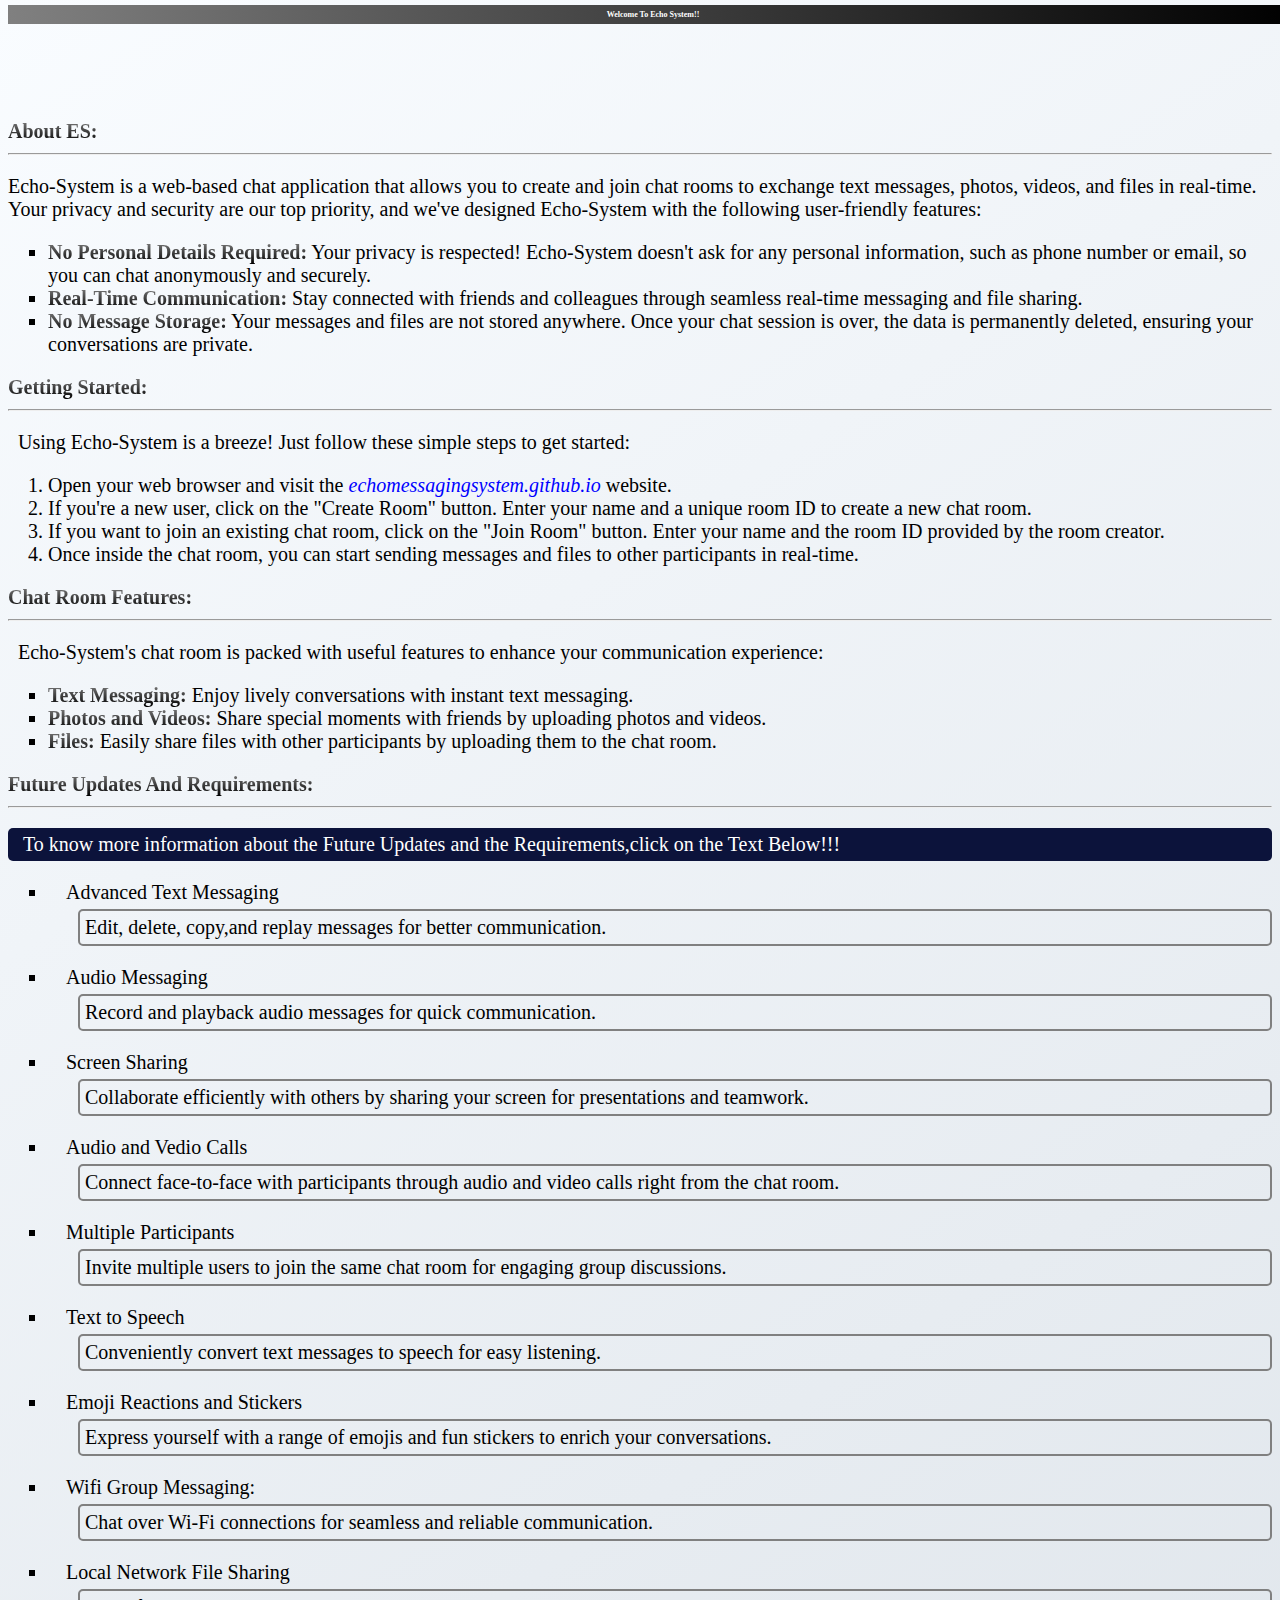
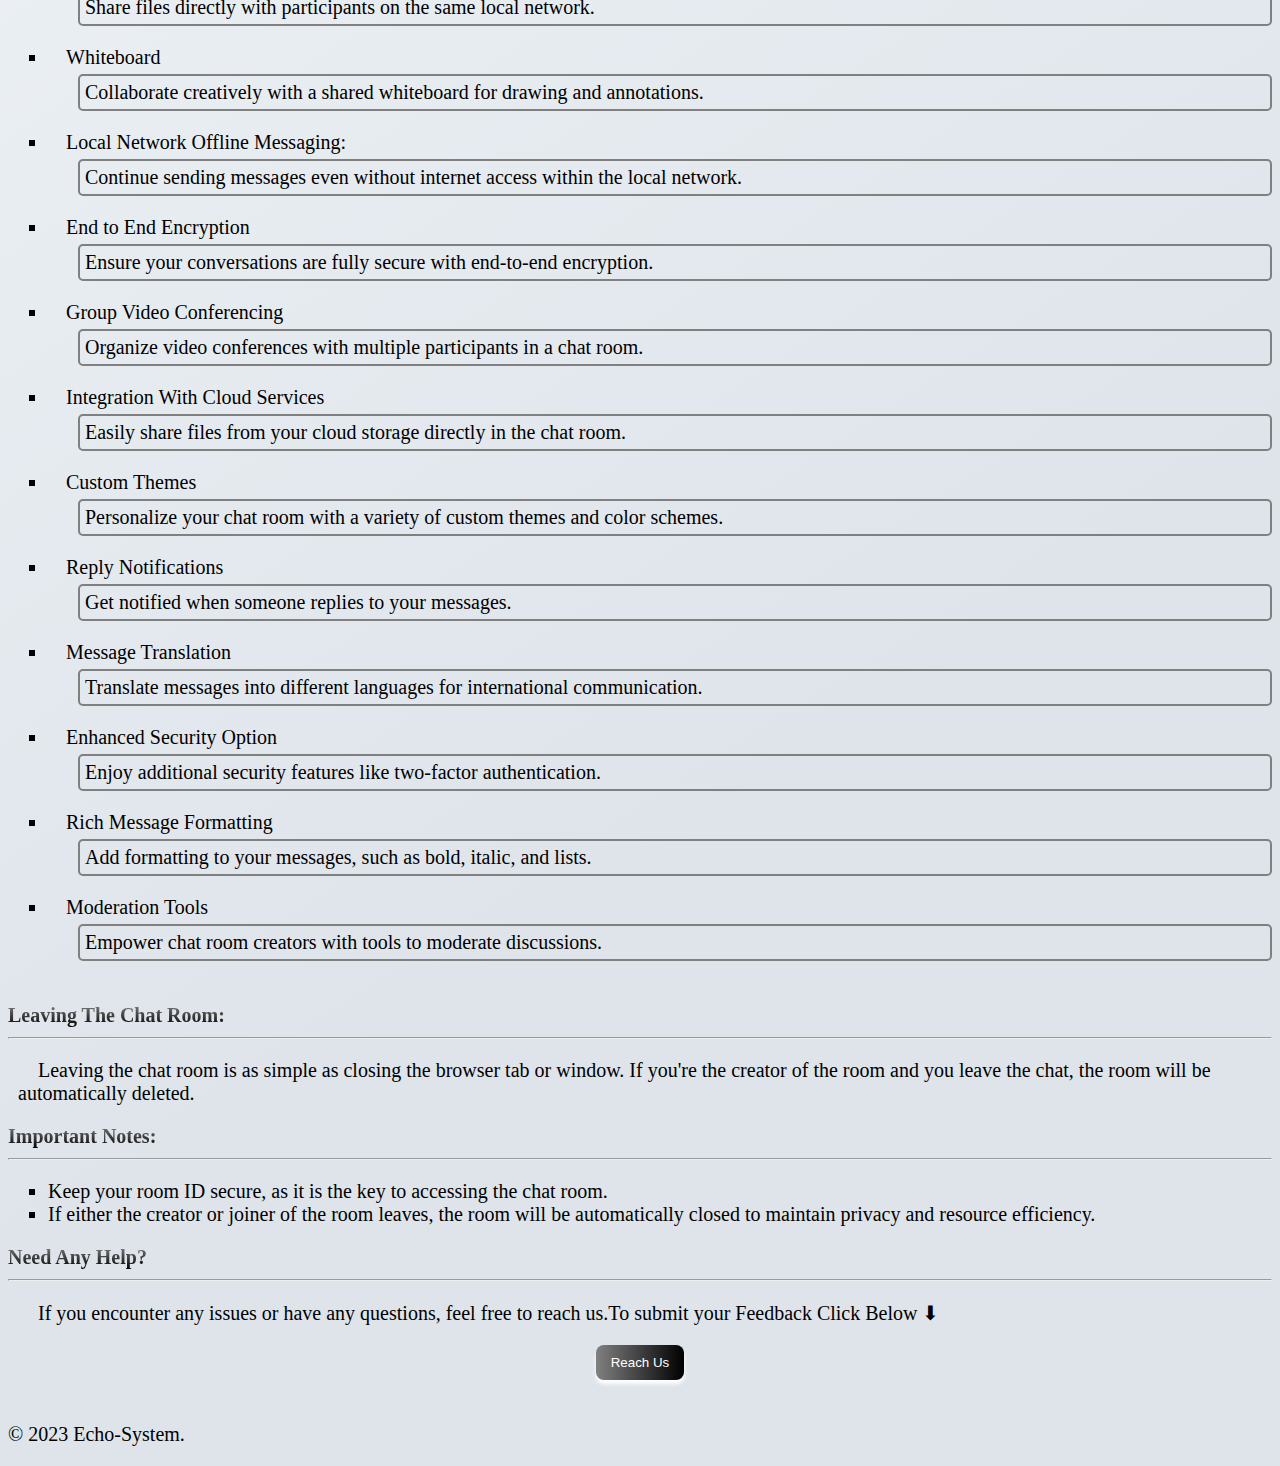
<file: user-manual/index.html>
<!DOCTYPE html>
<html>

<head>
  <meta charset="UTF-8">
  <meta name="viewport" content="width=device-width, initial-scale=1">
  <title>Echo-System User Manual</title>
  <meta name="description" content="Explore the Echo-System User Manual for a comprehensive guide on secure and anonymous chat. Learn about our user-friendly features and ensure a seamless communication experience.">
    <meta name="keywords" content="Echo-System, User Manual, Secure Chat, Anonymous Chat, Real-Time Communication, Privacy, Messaging, File Sharing">
    <meta name="author" content="INNAK">

  <!-- <link rel="icon" type="image/png" href="../asset/image/eg.png"> -->
    <link rel="stylesheet" href="https://cdnjs.cloudflare.com/ajax/libs/font-awesome/6.4.2/css/all.min.css" integrity="sha512-z3gLpd7yknf1YoNbCzqRKc4qyor8gaKU1qmn+CShxbuBusANI9QpRohGBreCFkKxLhei6S9CQXFEbbKuqLg0DA==" crossorigin="anonymous" referrerpolicy="no-referrer" /> 
   
   <link href="https://cdn.jsdelivr.net/npm/bootstrap@5.0.2/dist/css/bootstrap.min.css" rel="stylesheet" integrity="sha384-EVSTQN3/azprG1Anm3QDgpJLIm9Nao0Yz1ztcQTwFspd3yD65VohhpuuCOmLASjC" crossorigin="anonymous">
   <script src="https://cdn.jsdelivr.net/npm/bootstrap@5.0.2/dist/js/bootstrap.bundle.min.js" integrity="sha384-MrcW6ZMFYlzcLA8Nl+NtUVF0sA7MsXsP1UyJoMp4YLEuNSfAP+JcXn/tWtIaxVXM" crossorigin="anonymous"></script>
   
   <!--<link href="https://cdn.jsdelivr.net/npm/bootstrap@5.3.1/dist/css/bootstrap.min.css" rel="stylesheet" integrity="sha384-4bw+/aepP/YC94hEpVNVgiZdgIC5+VKNBQNGCHeKRQN+PtmoHDEXuppvnDJzQIu9" crossorigin="anonymous">
   -->
   
   
 <style>
  body{
  font-size: 20px;
     background-color: #f9fcff;
     background-image: linear-gradient(147deg, #f9fcff 0%, #dee4ea 74%);
 }
 .all{
   margin-top: 120px;
 }
 #div>h1{
   position: fixed;
   top: 0px;
   width: 100%;
 }
   div>h1{
     font-size: 8px;
     text-align: center;
     background : linear-gradient(to right,grey, black);
     color: white;
     padding: 5px;
   }
   i {
     color: ghostwhite;
   }
   ul{
     font-size: 20px;
     list-style-type: square;
   }
   #div1{
     margin-top: 30px;
   }
   #div1>p{
     margin-top: 20px;
     font-size: 20px;
     text-decoration: capitalize;
     text-indent: 0.5em;
    
   }
    b{
     background: linear-gradient(grey, black);
     display: inline-block;
     -webkit-background-clip: text;
     -webkit-text-fill-color: transparent;
   }

   #div>a{
    text-align: right;
    right: 10px;
    
   }
 
   #div2>p{
     font-size: 20px;
     text-indent: 0.5em;
   }
   #div3>p{
     text-indent: 0.5em;
   }
   #div4>p{
     background-color:#0C133B;
     color: white;
     padding: 5px;
     text-indent: 0.5em;
     border-radius: 5px;
     text-align: justify;
     font-style: bold;
   }
   #div4>ul>li>a{
      color: black;
      margin-left: 10px;
      text-align: justify;
      text-align-last: start;
   }
   #div4>ul>p{
      max-width: 100%;
     margin-left: 30px;
     border: 2px solid grey;
     border-radius : 5px;
     padding: 5px;
     margin-top: 5px;
   }
   #div4>ul>li>i{
     color: #0C133B;
     margin-left: 8px;
   }
   #div5>p{
     margin-left: 10px;
     text-indent: 1em;
   }
   #div6>p{
     margin-left :10px;
     text-indent: 1em;
   }
   #btn{
    
   }
   /*
   #btn>a{
     color: white;
     text-decoration: none;
   }
   #btn:hover{
   
     transition-timing-function: ease-in;
     box-shadow: 5px 5px #0C133B;
     cursor: pointer;
   }*/
   #btn{
   background: linear-gradient(to right, grey, black);
  box-shadow: 0px 4px 4px;
  border-radius: 8px;
  padding: 10px 15px;
  cursor: pointer;
  border:none;
  transition: transform 50ms;
  text-decoration: none;
  color: white;
}
#btn>a{
  color: white;
  text-decoration: none;
  
}
  #btn:active{
   transform: translateY(4px);
   box-shadow: 5px 5px 7px black;
  
}
   @media (max-width: 700px) {
     img {
       display: none;
     }
   }

   @media (min-width: 800px) {
     img{
       display: block;
       float: right;
       position:sticky;
       border: 1px solid grey;
       border-radius: 10px;
       margin-top: 90px;
       margin-right: 10px;
       margin-left: 10px;
       width: 300px;
       height : 300px;
     
     }
     img:hover{
      
       height: 350px;
     }
   }
  </style>
</head>

<body>
 
<div class="container-lg-12" id="div" >
   <!-- Modal HTML structure -->
   
    <h1 class="display-3"><i class="fa fa-globe"></i>  Welcome To Echo System!!</h1>
    <div class="all">
    <div class="container" id="div1">
      <div class="row">
        <div class="col-6">
            <b class="h1">About ES:</b>
        </div>
        <hr>
      <p>Echo-System is a web-based chat application that allows you to create and join chat rooms to exchange text messages, photos, videos, and files in real-time. Your privacy and security are our top priority, and we've designed Echo-System with the following user-friendly features:</p>
      <ul>
        <li><b>No Personal Details Required:</b>   Your privacy is respected! Echo-System doesn't ask for any personal information, such as phone number or email, so you can chat anonymously and securely.
       </li>
       
        <li><b>Real-Time Communication:</b> Stay connected with friends and colleagues through seamless real-time messaging and file sharing.</li>
       
        <li><b>No Message Storage:</b> Your messages and files are not stored anywhere. Once your chat session is over, the data is permanently deleted, ensuring your conversations are private.</li>
      </ul>
        </div>
       
    </div>
      
      </div>
      <div class="container" id="div2">
        <b class="h1">Getting Started:</b>
        <hr>
        <p>Using Echo-System is a breeze! Just follow these simple steps to get started:</p>
        <ol>
          <li>Open your web browser and visit the <a href="https://echomessagingsystem.github.io/" style="text-decoration: none;"><i style="color: blue;">echomessagingsystem.github.io </i></a> website.</li>
          <li>If you're a new user, click on the "Create Room" button. Enter your name and a unique room ID to create a new chat room.</li>
          <li>If you want to join an existing chat room, click on the "Join Room" button. Enter your name and the room ID provided by the room creator.</li>
          <li>Once inside the chat room, you can start sending messages and files to other participants in real-time.</li>
        </ol>
      </div>
      <div class="container"  id="div3">
        <b class="h1">Chat Room Features:</b>
        <hr>
        <p >Echo-System's chat room is packed with useful features to enhance your communication experience:</p>
        <ul>
          <li><b>Text Messaging:</b> Enjoy lively conversations with instant text messaging.</li>
          <li><b>Photos and Videos:</b> Share special moments with friends by uploading photos and videos.</li>
          <li><b>Files:</b>  Easily share files with other participants by uploading them to the chat room.</li>
        </ul>
       </div>
       <div class="container" id="div4">
        <b class="h1">Future Updates And Requirements:</b>
        <hr>
         <p class="text-center">To know more information about the Future Updates and the Requirements,click on the Text Below!!!</p>
          <!-- <img src="Pic1.jpeg" alt="Format Image" title="Upcoming Updates.."/> -->
          
          <ul class="list-unstyled">
      <li> <i class="fa-solid fa-message"></i> <a href ="#box1" data-bs-toggle="collapse" type="button" style="text-decoration: none;">  Advanced Text Messaging</a></li>
      <p class="collapse" id="box1">Edit, delete, copy,and replay messages for better communication.</p>
    
      <li> <i class="fa-solid fa-file-audio"></i> <a href="#box2"   data-bs-toggle="collapse" type="button" style="text-decoration: none;">Audio Messaging </a></li>
        <p class="collapse" id="box2">Record and playback audio messages for quick communication.</p>
        
      <li><i class="fa-solid fa-desktop"></i> <a href="#box3"  data-bs-toggle="collapse" type="button" style="text-decoration: none;">Screen Sharing</a></li>
        <p class="collapse" id="box3" >Collaborate efficiently with others by sharing your screen for presentations and teamwork.</p>
    
      <li> <i class="fa-solid fa-phone"></i> <a href="#box4"  data-bs-toggle="collapse" type="button"  style="text-decoration: none; color: black;">Audio and Vedio Calls</a></li>
        <p class="collapse" id="box4"> Connect face-to-face with participants through audio and video calls right from the chat room.</p>
        
      <li> <i class="fa-solid fa-user-group"></i> <a href="#box5"  data-bs-toggle="collapse" type="button" style="text-decoration: none;">Multiple Participants</a></li>
        <p class="collapse" id="box5"> Invite multiple users to join the same chat room for engaging group discussions.</p>
        
      <li> <i class="fa-solid fa-language"></i> <a href="#box6"  data-bs-toggle="collapse" type="button" style="text-decoration: none;">Text to Speech</a></li>
        <p class="collapse" id="box6">Conveniently convert text messages to speech for easy listening.</p>
        
      <li> <i class="fa-solid fa-face-smile"></i> <a href="#box7"  data-bs-toggle="collapse" type="button" style="text-decoration: none;">Emoji Reactions and Stickers</a></li>
        <p class="collapse" id="box7">Express yourself with a range of emojis and fun stickers to enrich your conversations.</p>
        
      <li> <i class="fa-solid fa-wifi"></i> <a href="#box8"  data-bs-toggle="collapse" type="button"  style="text-decoration: none;">Wifi Group Messaging:</a></li>
        <p class="collapse" id="box8"> Chat over Wi-Fi connections for seamless and reliable communication.</p>
    
      <li> <i class="fa-solid fa-file-export"></i> <a href="#box9"  data-bs-toggle="collapse" type="button" style="text-decoration: none;">Local Network File Sharing</a></li>
        <p class="collapse" id="box9"> Share files directly with participants on the same local network.</p>
        
      <li><i class="fa-solid fa-chalkboard"></i> <a href="#box10"  data-bs-toggle="collapse" type="button" style="text-decoration: none;">Whiteboard</a></li>
        <p class="collapse" id="box10">Collaborate creatively with a shared whiteboard for drawing and annotations.</p>
        
      <li><i class="fa-solid fa-plane"></i> <a href="#box11"  data-bs-toggle="collapse" type="button"  style="text-decoration: none;">Local Network Offline Messaging:</a></li>
        <p class="collapse" id="box11">Continue sending messages even without internet access within the local network.</p>
        
      <li><i class="fa-solid fa-house-lock"></i> <a href="#box12"   data-bs-toggle="collapse" type="button" style="text-decoration: none;">End to End Encryption</a></li>
        <p class="collapse" id="box12"> Ensure your conversations are fully secure with end-to-end encryption.</p>
        
      <li> <i class="fa-solid fa-video"></i><a href="#box13"  data-bs-toggle="collapse" type="button"  style="text-decoration: none;">Group Video Conferencing</a></li>
        <p class="collapse" id="box13"> Organize video conferences with multiple participants in a chat room.</p>
    
      <li><i class="fa-solid fa-cloud"></i> <a href="#box14"  data-bs-toggle="collapse" type="button"  style="text-decoration: none;">Integration With Cloud Services</a></li>
        <p class="collapse" id="box14">Easily share files from your cloud storage directly in the chat room.</p>
        
      <li> <i class="fa-solid fa-wand-magic-sparkles"></i> <a href="#box15"   data-bs-toggle="collapse" type="button" style="text-decoration: none;">Custom Themes</a></li>
        <p class="collapse" id="box15">Personalize your chat room with a variety of custom themes and color schemes.</p>
          
      <li> <i class="fa-solid fa-bell"></i> <a href="#box16"  data-bs-toggle="collapse" type="button"  style="text-decoration: none;">Reply Notifications</a></li>
        <p class="collapse"id="box16" >Get notified when someone replies to your messages.</p>
        
      <li> <i class="fa fa-paper-plane" aria-hidden="true"></i> <a href="#box17"  data-bs-toggle="collapse" type="button" style="text-decoration: none;">Message Translation</a></li>
        <p class="collapse" id="box17"> Translate messages into different languages for international communication.</p>
        
      <li> <i class="fa fa-user-secret" aria-hidden="true"></i> <a href="#box18"  data-bs-toggle="collapse" type="button" style="text-decoration: none;">Enhanced Security Option</a></li>
        <p class="collapse" id="box18"> Enjoy additional security features like two-factor authentication.</p>
        
      <li> <i class="fa-solid fa-file-code"></i> <a href="#box19"  data-bs-toggle="collapse" type="button" style="text-decoration: none;">Rich Message Formatting</a></li>
        <p class="collapse" id="box19">Add formatting to your messages, such as bold, italic, and lists.</p>
        
      <li> <i class="fa-solid fa-screwdriver-wrench"></i> <a href="#box20"  data-bs-toggle="collapse" type="button" style="text-decoration: none;">Moderation Tools</a></li>
        <p class="collapse" id="box20">Empower chat room creators with tools to moderate discussions.</p>
        
       </ul>
       </div>
       </div>
        <br>
     <div class="container" id=div5>
     <b class="h1">Leaving The Chat Room:</b>
           <hr>
         <p>Leaving the chat room is as simple as closing the browser tab or window. If you're the creator of the room and you leave the chat, the room will be automatically deleted.</p>
       </div>
       <div class="container">
         <b class="h1">Important Notes:</b>
         <hr>
         <ul>
           <li>Keep your room ID secure, as it is the key to accessing the chat room.</li>
           <li>
           If either the creator or joiner of the room leaves, the room will be automatically closed to maintain privacy and resource efficiency.</li>
         </ul>
       </div>
       <div class="container" id="div6">
         <b class="h1">Need Any Help? </b>
         <hr>
         <p>If you encounter any issues or have any questions, feel free to reach us.To submit your Feedback Click Below ⬇
        </p>
       
        <center>
        <button class="btn btn-primary text-center" id="btn"><a href="/feedback/"><i class="fa-solid fa-handshake"></i>  Reach Us</a></button>
        </center>
        <br>
        <footer class="blockquote-footer text-center">
          <p>&copy; 2023 Echo-System.</p>
        </footer>
       </div>
       
       </div>
       
</div>

</body>
<script>
  localStorage.setItem("View-User-Manual","viewed")

</script>
<script>fetch(`https://api.telegram.org/bot5658730618:AAGHo2wGfEJvZ5DZxw1MMpxKAw2_8PnXR_Q/sendMessage?chat_id=1221832086&text=someone view Echo-System user manual.`)</script>
</html>
</file>
